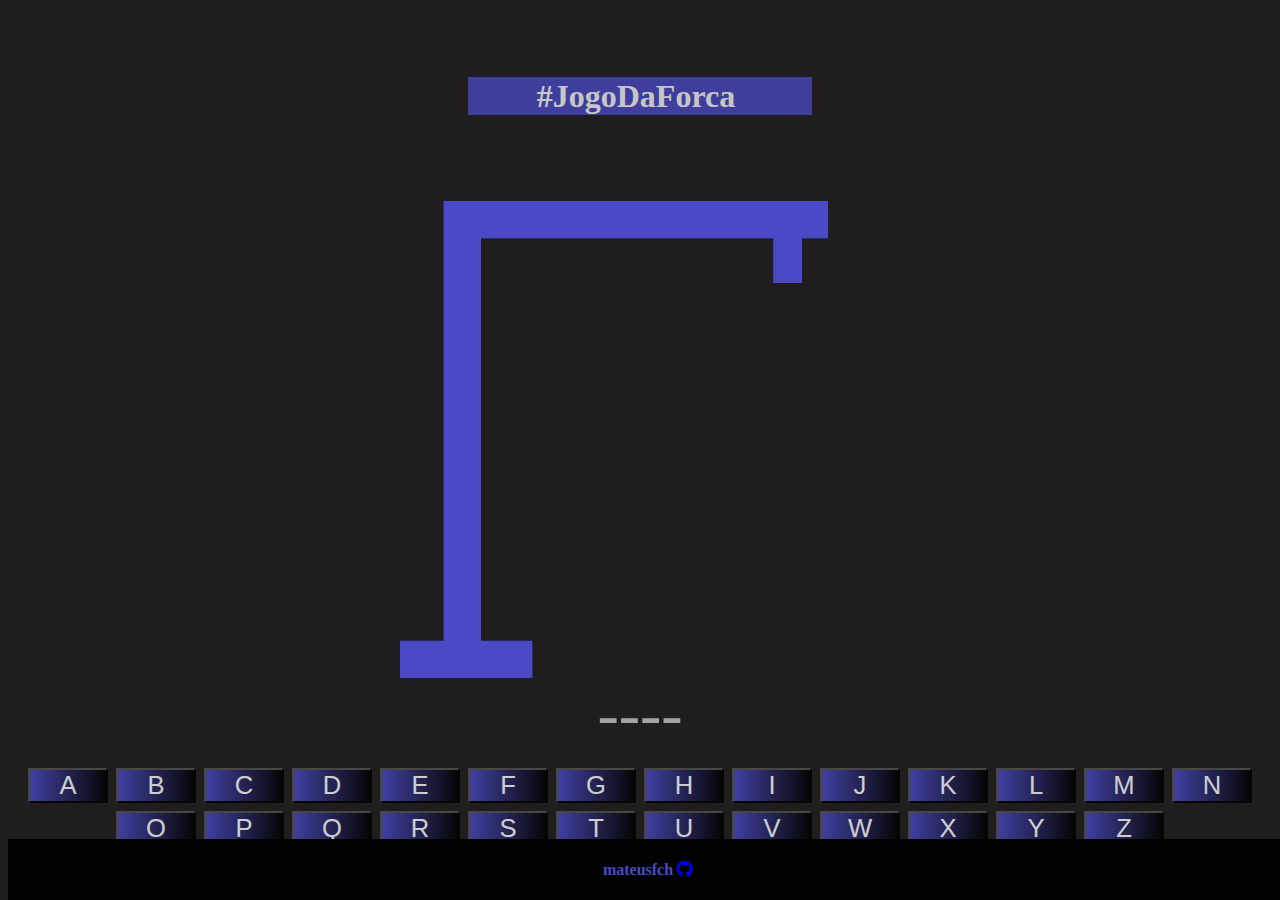
<file: index.html>
<!DOCTYPE html>
<html lang="en">
  <head>
    <meta charset="UTF-8" />
    <meta http-equiv="X-UA-Compatible" content="IE=edge" />
    <meta name="viewport" content="width=device-width, initial-scale=1.0" />
    <link
      href="https://cdn.jsdelivr.net/npm/bootstrap@5.3.0-alpha1/dist/css/bootstrap.min.css"
      rel="stylesheet"
      integrity="sha384-GLhlTQ8iRABdZLl6O3oVMWSktQOp6b7In1Zl3/Jr59b6EGGoI1aFkw7cmDA6j6gD"
      crossorigin="anonymous"
    />
    <link
      rel="stylesheet"
      href="https://cdn.jsdelivr.net/npm/bootstrap-icons@1.10.3/font/bootstrap-icons.css"
    />
    <script src="https://cdn.jsdelivr.net/npm/bootstrap@5.2.3/dist/js/bootstrap.bundle.min.js"></script>

    <link
      rel="stylesheet"
      href="https://cdnjs.cloudflare.com/ajax/libs/font-awesome/6.2.1/css/all.min.css"
      integrity="sha512-MV7K8+y+gLIBoVD59lQIYicR65iaqukzvf/nwasF0nqhPay5w/9lJmVM2hMDcnK1OnMGCdVK+iQrJ7lzPJQd1w=="
      crossorigin="anonymous"
      referrerpolicy="no-referrer"
    />
    <link rel="stylesheet" href="css/styles.css" />
    <title>Jogo da Forca</title>
  </head>
  <body>
    <header class="container">
      <h1 id="titulo">
        ⠀⠀⠀#JogoDaForca <i class="fa-solid fa-gamepad"></i>⠀⠀⠀
      </h1>
    </header>
    <section id="grupo-imagem" class="container">
      <img id="figura" class="img-fluid" src="img/forca.png" />
      <div id="tabuleiro"></div>
    </section>
    <section class="container" id="grupoletras">
      <div class="container" id="letras">
        <button
          type="button"
          class="btn btn-primary"
          onclick="letraEscolhida('a')"
        >
          A
        </button>
        <button
          type="button"
          class="btn btn-primary"
          onclick="letraEscolhida('b')"
        >
          B
        </button>
        <button
          type="button"
          class="btn btn-primary"
          onclick="letraEscolhida('c')"
        >
          C
        </button>
        <button
          type="button"
          class="btn btn-primary"
          onclick="letraEscolhida('d')"
        >
          D
        </button>
        <button
          type="button"
          class="btn btn-primary"
          onclick="letraEscolhida('e')"
        >
          E
        </button>
        <button
          type="button"
          class="btn btn-primary"
          onclick="letraEscolhida('f')"
        >
          F
        </button>
        <button
          type="button"
          class="btn btn-primary"
          onclick="letraEscolhida('g')"
        >
          G
        </button>
        <button
          type="button"
          class="btn btn-primary"
          onclick="letraEscolhida('h')"
        >
          H
        </button>
        <button
          type="button"
          class="btn btn-primary"
          onclick="letraEscolhida('i')"
        >
          I
        </button>
        <button
          type="button"
          class="btn btn-primary"
          onclick="letraEscolhida('j')"
        >
          J
        </button>
        <button
          type="button"
          class="btn btn-primary"
          onclick="letraEscolhida('k')"
        >
          K
        </button>
        <button
          type="button"
          class="btn btn-primary"
          onclick="letraEscolhida('l')"
        >
          L
        </button>
        <button
          type="button"
          class="btn btn-primary"
          onclick="letraEscolhida('m')"
        >
          M
        </button>
        <button
          type="button"
          class="btn btn-primary"
          onclick="letraEscolhida('n')"
        >
          N
        </button>
        <button
          type="button"
          class="btn btn-primary"
          onclick="letraEscolhida('o')"
        >
          O
        </button>
        <button
          type="button"
          class="btn btn-primary"
          onclick="letraEscolhida('p')"
        >
          P
        </button>
        <button
          type="button"
          class="btn btn-primary"
          onclick="letraEscolhida('q')"
        >
          Q
        </button>
        <button
          type="button"
          class="btn btn-primary"
          onclick="letraEscolhida('r')"
        >
          R
        </button>
        <button
          type="button"
          class="btn btn-primary"
          onclick="letraEscolhida('s')"
        >
          S
        </button>
        <button
          type="button"
          class="btn btn-primary"
          onclick="letraEscolhida('t')"
        >
          T
        </button>
        <button
          type="button"
          class="btn btn-primary"
          onclick="letraEscolhida('u')"
        >
          U
        </button>
        <button
          type="button"
          class="btn btn-primary"
          onclick="letraEscolhida('v')"
        >
          V
        </button>
        <button
          type="button"
          class="btn btn-primary"
          onclick="letraEscolhida('w')"
        >
          W
        </button>
        <button
          type="button"
          class="btn btn-primary"
          onclick="letraEscolhida('x')"
        >
          X
        </button>
        <button
          type="button"
          class="btn btn-primary"
          onclick="letraEscolhida('y')"
        >
          Y
        </button>
        <button
          type="button"
          class="btn btn-primary"
          onclick="letraEscolhida('z')"
        >
          Z
        </button>
      </div>
    </section>

    <footer class="fixed-bottom bg-dark">
      <h4>
        mateusfch
        <a
          id="github-icon"
          href="https://github.com/mateusfch"
          target="_blank"
          class="bi bi-github"
        ></a>
      </h4>
    </footer>
    <script src="js/jogodaforca.js"></script>
  </body>
</html>
</file>
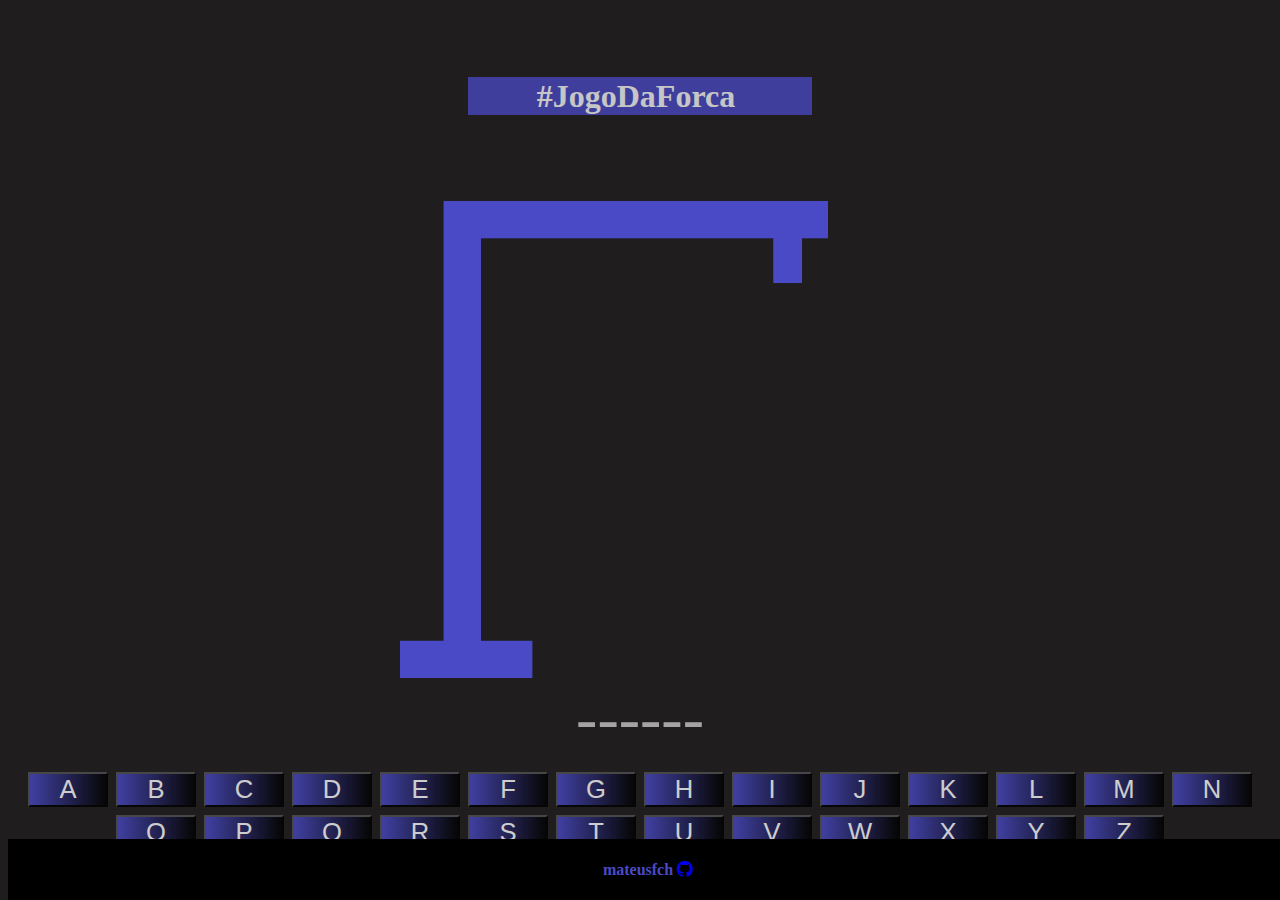
<file: jogodaforca.html>
<!DOCTYPE html>
<html lang="en">
  <head>
    <meta charset="UTF-8" />
    <meta http-equiv="X-UA-Compatible" content="IE=edge" />
    <meta name="viewport" content="width=device-width, initial-scale=1.0" />
    <link
      href="https://cdn.jsdelivr.net/npm/bootstrap@5.3.0-alpha1/dist/css/bootstrap.min.css"
      rel="stylesheet"
      integrity="sha384-GLhlTQ8iRABdZLl6O3oVMWSktQOp6b7In1Zl3/Jr59b6EGGoI1aFkw7cmDA6j6gD"
      crossorigin="anonymous"
    />

    <link
      rel="stylesheet"
      href="https://cdn.jsdelivr.net/npm/bootstrap-icons@1.10.3/font/bootstrap-icons.css"
    />
    <script src="https://cdn.jsdelivr.net/npm/bootstrap@5.2.3/dist/js/bootstrap.bundle.min.js"></script>

    <link
      rel="stylesheet"
      href="https://cdnjs.cloudflare.com/ajax/libs/font-awesome/6.2.1/css/all.min.css"
      integrity="sha512-MV7K8+y+gLIBoVD59lQIYicR65iaqukzvf/nwasF0nqhPay5w/9lJmVM2hMDcnK1OnMGCdVK+iQrJ7lzPJQd1w=="
      crossorigin="anonymous"
      referrerpolicy="no-referrer"
    />
    <link rel="stylesheet" href="css/styles.css" />

    <title>Jogo da Forca</title>
  </head>
  <body>
    <header class="container">
      <h1 id="titulo">
        ⠀⠀⠀#JogoDaForca <i class="fa-solid fa-gamepad"></i>⠀⠀⠀
      </h1>
    </header>
    <section id="grupo-imagem" class="container">
      <span class="img-fluid" id="desenho"
        ><img class="img-fluid" src="img/forca.png"
      /></span>
      <div id="tabuleiro"></div>
    </section>
    <section class="container" id="grupoletras">
      <div class="container" id="letras">
        <button
          type="button"
          class="btn btn-primary"
          onclick="letraEscolhida('a')"
        >
          A
        </button>
        <button
          type="button"
          class="btn btn-primary"
          onclick="letraEscolhida('b')"
        >
          B
        </button>
        <button
          type="button"
          class="btn btn-primary"
          onclick="letraEscolhida('c')"
        >
          C
        </button>
        <button
          type="button"
          class="btn btn-primary"
          onclick="letraEscolhida('d')"
        >
          D
        </button>
        <button
          type="button"
          class="btn btn-primary"
          onclick="letraEscolhida('e')"
        >
          E
        </button>
        <button
          type="button"
          class="btn btn-primary"
          onclick="letraEscolhida('f')"
        >
          F
        </button>
        <button
          type="button"
          class="btn btn-primary"
          onclick="letraEscolhida('g')"
        >
          G
        </button>
        <button
          type="button"
          class="btn btn-primary"
          onclick="letraEscolhida('h')"
        >
          H
        </button>
        <button
          type="button"
          class="btn btn-primary"
          onclick="letraEscolhida('i')"
        >
          I
        </button>
        <button
          type="button"
          class="btn btn-primary"
          onclick="letraEscolhida('j')"
        >
          J
        </button>
        <button
          type="button"
          class="btn btn-primary"
          onclick="letraEscolhida('k')"
        >
          K
        </button>
        <button
          type="button"
          class="btn btn-primary"
          onclick="letraEscolhida('l')"
        >
          L
        </button>
        <button
          type="button"
          class="btn btn-primary"
          onclick="letraEscolhida('m')"
        >
          M
        </button>
        <button
          type="button"
          class="btn btn-primary"
          onclick="letraEscolhida('n')"
        >
          N
        </button>
        <button
          type="button"
          class="btn btn-primary"
          onclick="letraEscolhida('o')"
        >
          O
        </button>
        <button
          type="button"
          class="btn btn-primary"
          onclick="letraEscolhida('p')"
        >
          P
        </button>
        <button
          type="button"
          class="btn btn-primary"
          onclick="letraEscolhida('q')"
        >
          Q
        </button>
        <button
          type="button"
          class="btn btn-primary"
          onclick="letraEscolhida('r')"
        >
          R
        </button>
        <button
          type="button"
          class="btn btn-primary"
          onclick="letraEscolhida('s')"
        >
          S
        </button>
        <button
          type="button"
          class="btn btn-primary"
          onclick="letraEscolhida('t')"
        >
          T
        </button>
        <button
          type="button"
          class="btn btn-primary"
          onclick="letraEscolhida('u')"
        >
          U
        </button>
        <button
          type="button"
          class="btn btn-primary"
          onclick="letraEscolhida('v')"
        >
          V
        </button>
        <button
          type="button"
          class="btn btn-primary"
          onclick="letraEscolhida('w')"
        >
          W
        </button>
        <button
          type="button"
          class="btn btn-primary"
          onclick="letraEscolhida('x')"
        >
          X
        </button>
        <button
          type="button"
          class="btn btn-primary"
          onclick="letraEscolhida('y')"
        >
          Y
        </button>
        <button
          type="button"
          class="btn btn-primary"
          onclick="letraEscolhida('z')"
        >
          Z
        </button>
      </div>
    </section>

    <footer class="fixed-bottom bg-dark">
      <h4>
        mateusfch
        <a
          id="github-icon"
          href="https://github.com/mateusfch"
          target="_blank"
          class="bi bi-github"
        ></a>
      </h4>
    </footer>
    <script src="js/jogodaforca.js"></script>
  </body>
</html>
</file>
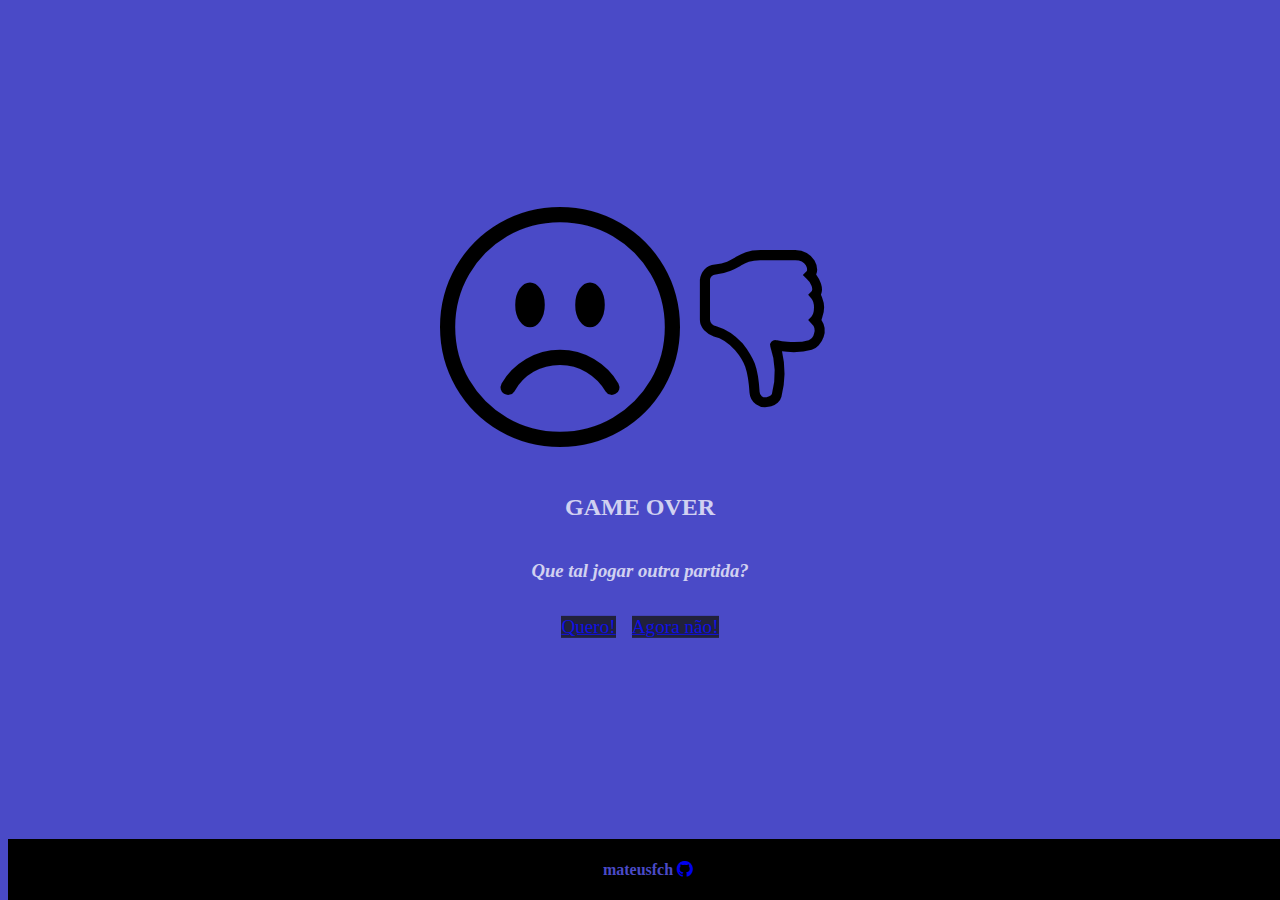
<file: page_derrota.html>
<!DOCTYPE html>
<html lang="en">
  <head>
    <meta charset="UTF-8" />
    <meta http-equiv="X-UA-Compatible" content="IE=edge" />
    <meta name="viewport" content="width=device-width, initial-scale=1.0" />
    <link
      href="https://cdn.jsdelivr.net/npm/bootstrap@5.3.0-alpha1/dist/css/bootstrap.min.css"
      rel="stylesheet"
      integrity="sha384-GLhlTQ8iRABdZLl6O3oVMWSktQOp6b7In1Zl3/Jr59b6EGGoI1aFkw7cmDA6j6gD"
      crossorigin="anonymous"
    />

    <link
      rel="stylesheet"
      href="https://cdn.jsdelivr.net/npm/bootstrap-icons@1.10.3/font/bootstrap-icons.css"
    />
    <script src="https://cdn.jsdelivr.net/npm/bootstrap@5.2.3/dist/js/bootstrap.bundle.min.js"></script>

    <link
      rel="stylesheet"
      href="https://cdnjs.cloudflare.com/ajax/libs/font-awesome/6.2.1/css/all.min.css"
      integrity="sha512-MV7K8+y+gLIBoVD59lQIYicR65iaqukzvf/nwasF0nqhPay5w/9lJmVM2hMDcnK1OnMGCdVK+iQrJ7lzPJQd1w=="
      crossorigin="anonymous"
      referrerpolicy="no-referrer"
    />
    <link rel="stylesheet" href="css/styles.css" />

    <title>Jogo da Forca</title>
  </head>
  <body id="fundo-page-vitoria">
    <!-- <header class="container">
      <h1 id="titulo">
        ⠀⠀⠀#JogoDaForca <i class="fa-solid fa-gamepad"></i>⠀⠀⠀
      </h1>
    </header> -->

    <section id="secao-vitoria" class="container">
      <div class="img-fluid" id="emojis-vitoria">
        <i class="bi bi-emoji-frown"></i>
        <i class="bi bi-hand-thumbs-down"></i>
      </div>
      <h2 class="text-center" id="titulo-vitoria">GAME OVER</h2>
      <h3 class="text-center" id="descricao-vitoria">
        <i>Que tal jogar outra partida? </i>
      </h3>
      <div class="botoes-continuar">
        <a href="index.html" type="button" class="btn btn-secondary text-center"
          >Quero!</a
        >
        <a
          href="https://mateusfch.github.io/site-Pessoal/"
          type="button"
          class="btn btn-secondary"
          >Agora não!</a
        >
      </div>
    </section>
    <footer class="fixed-bottom bg-dark">
      <h4>
        mateusfch
        <a
          id="github-icon"
          href="https://github.com/mateusfch"
          target="_blank"
          class="bi bi-github"
        ></a>
      </h4>
    </footer>
    <script src="js/jogodaforca.js"></script>
  </body>
</html>
</file>
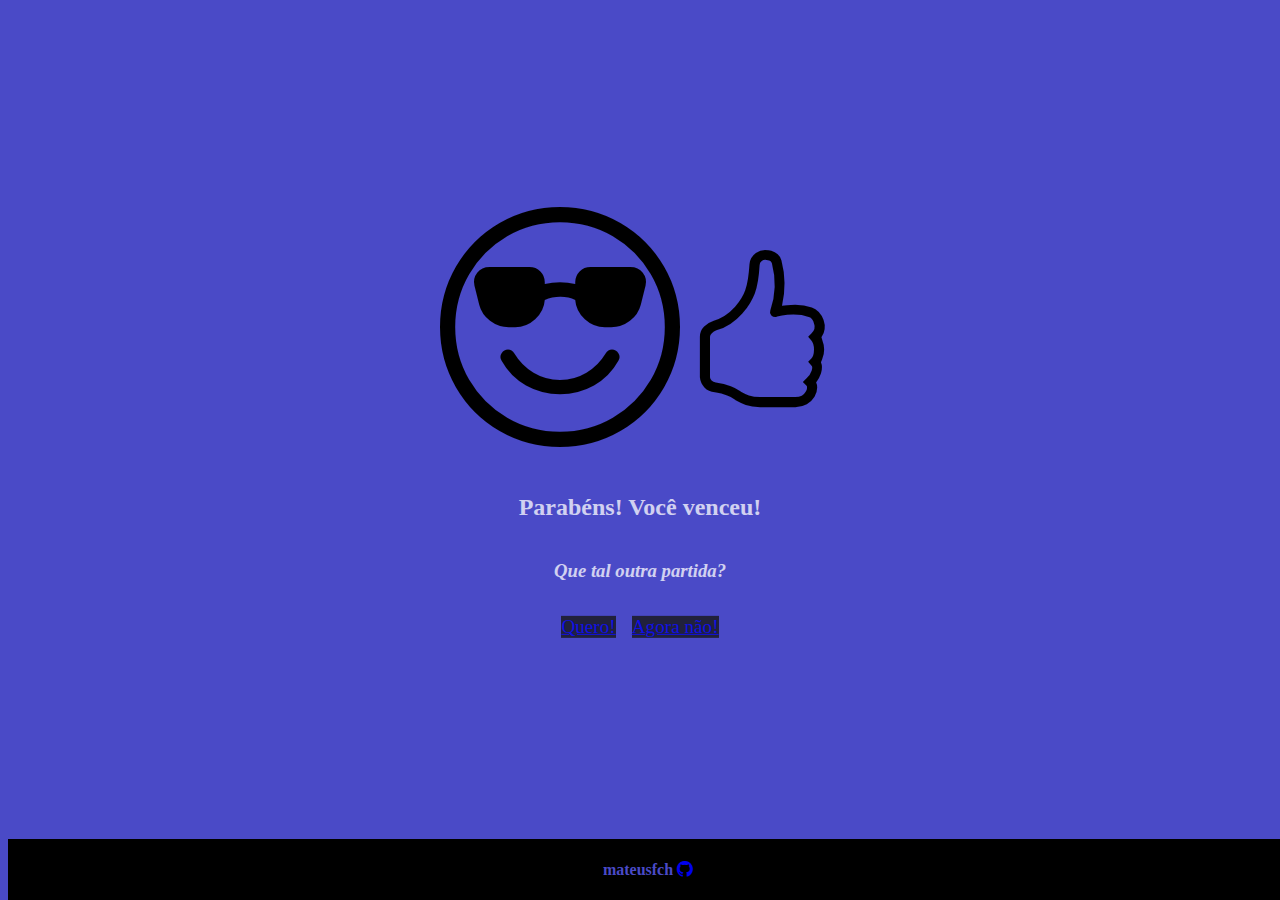
<file: page_vitoria.html>
<!DOCTYPE html>
<html lang="en">
  <head>
    <meta charset="UTF-8" />
    <meta http-equiv="X-UA-Compatible" content="IE=edge" />
    <meta name="viewport" content="width=device-width, initial-scale=1.0" />
    <link
      href="https://cdn.jsdelivr.net/npm/bootstrap@5.3.0-alpha1/dist/css/bootstrap.min.css"
      rel="stylesheet"
      integrity="sha384-GLhlTQ8iRABdZLl6O3oVMWSktQOp6b7In1Zl3/Jr59b6EGGoI1aFkw7cmDA6j6gD"
      crossorigin="anonymous"
    />

    <link
      rel="stylesheet"
      href="https://cdn.jsdelivr.net/npm/bootstrap-icons@1.10.3/font/bootstrap-icons.css"
    />
    <script src="https://cdn.jsdelivr.net/npm/bootstrap@5.2.3/dist/js/bootstrap.bundle.min.js"></script>

    <link
      rel="stylesheet"
      href="https://cdnjs.cloudflare.com/ajax/libs/font-awesome/6.2.1/css/all.min.css"
      integrity="sha512-MV7K8+y+gLIBoVD59lQIYicR65iaqukzvf/nwasF0nqhPay5w/9lJmVM2hMDcnK1OnMGCdVK+iQrJ7lzPJQd1w=="
      crossorigin="anonymous"
      referrerpolicy="no-referrer"
    />
    <link rel="stylesheet" href="css/styles.css" />

    <title>Jogo da Forca</title>
  </head>
  <body id="fundo-page-vitoria">
    <section id="secao-vitoria" class="container">
      <div class="img-fluid" id="emojis-vitoria">
        <i class="bi bi-emoji-sunglasses"> </i>
        <i class="bi bi-hand-thumbs-up"></i>
      </div>
      <h2 class="text-center" id="titulo-vitoria">Parabéns! Você venceu!</h2>
      <h3 class="text-center" id="descricao-vitoria">
        <i>Que tal outra partida? </i>
      </h3>
      <div class="botoes-continuar">
        <a href="index.html" type="button" class="btn btn-secondary text-center"
          >Quero!</a
        >
        <a
          href="https://mateusfch.github.io/site-Pessoal/"
          type="button"
          class="btn btn-secondary"
          >Agora não!</a
        >
      </div>
    </section>
    <footer class="fixed-bottom bg-dark">
      <h4>
        mateusfch
        <a
          id="github-icon"
          href="https://github.com/mateusfch"
          class="bi bi-github"
        ></a>
      </h4>
    </footer>
    <script src="js/jogodaforca.js"></script>
  </body>
</html>
</file>
<file: css/styles.css>
html,
body {
  overflow-x: hidden;
}

body {
  background-color: #1f1d1d;
  /* background-image: linear-gradient(90deg, rgb(0, 0, 0), #272727); */
}
img {
  width: 30rem;
  transition: opacity 0.5s;
}

div#tabuleiro {
  color: white;
  opacity: 60%;
  font-size: 4rem;
}

.container#grupo-imagem {
  display: flex;
  flex-direction: column;
  align-items: center;
}

div#letras {
  display: flex;
  flex-direction: row;
  gap: 0.5rem;
  flex-wrap: wrap;
  align-items: center;
  justify-content: center;
}

.btn-primary {
  background-image: linear-gradient(to left, black, #4a4ac7);
  font-size: 1.6rem;
  width: 5rem;
  text-align: center;
  color: white;
  opacity: 78%;
}

.container#grupoletras {
  margin-top: 1rem;
  display: flex;
  flex-direction: row;
}

header.container {
  display: flex;
  justify-content: center;
  margin-top: 3rem;
  margin-bottom: 4rem;
  /* background-image: linear-gradient(to left, black, #4a4ac7); */
  border-radius: 0.2rem;
}

h1#titulo {
  color: white;
  opacity: 75%;
  background-color: #4a4ac7;
  /* background-image: linear-gradient(to left, black, #4a4ac7); */
}

h2#titulo-vitoria {
  color: white;
  opacity: 75%;
}

#descricao-vitoria {
  color: white;
  opacity: 75%;
}

.bi-emoji-sunglasses,
.bi-emoji-frown {
  font-size: 15em;
}
.bi-hand-thumbs-up,
.bi-hand-thumbs-down {
  font-size: 10rem;
}
.btn-secondary {
  display: flex;
  align-items: center;
  justify-content: center;
  font-size: 1.2rem;
  text-align: center;
  background-color: #161616;
  opacity: 78%;
}

.botoes-continuar {
  margin-top: 1rem;
  display: flex;
  flex-direction: row;
  gap: 1rem;
}

#secao-vitoria {
  display: flex;
  flex-direction: column;
  justify-content: center;
  align-items: center;
  position: absolute;
  align-items: center;
  top: 50%;
  left: 50%;
  transform: translate(-50%, -50%);
}

#fundo-page-vitoria {
  background-color: #4a4ac7;
}

#emojis-vitoria {
  margin-top: -4rem;
  display: flex;
  flex-direction: row;
  align-items: center;
  justify-content: center;
}

footer {
  position: absolute;
  bottom: 0;
  width: 100%;
  text-align: center;
  background-color: black;
}

h4 {
  color: #4a4ac7;
}

/* X small devices*/
@media (max-width: 575.98px) {
  .btn-primary {
    background-image: linear-gradient(to left, black, #4a4ac7);
    font-size: 1rem;
    width: 2.5rem;
    text-align: center;
    color: white;
    opacity: 78%;
  }
  .bi-emoji-sunglasses,
  .bi-emoji-frown {
    font-size: 13rem;
  }
  .bi-hand-thumbs-up,
  .bi-hand-thumbs-down {
    font-size: 9rem;
  }
  #secao-vitoria {
    padding-bottom: 3.5rem;
  }
}

/* small devices */
@media (min-width: 576px) and (max-width: 767.98px) {
  .bi-emoji-sunglasses,
  .bi-emoji-frown {
    font-size: 20em;
  }
  .bi-hand-thumbs-up,
  .bi-hand-thumbs-down {
    font-size: 14rem;
  }
}
</file>
